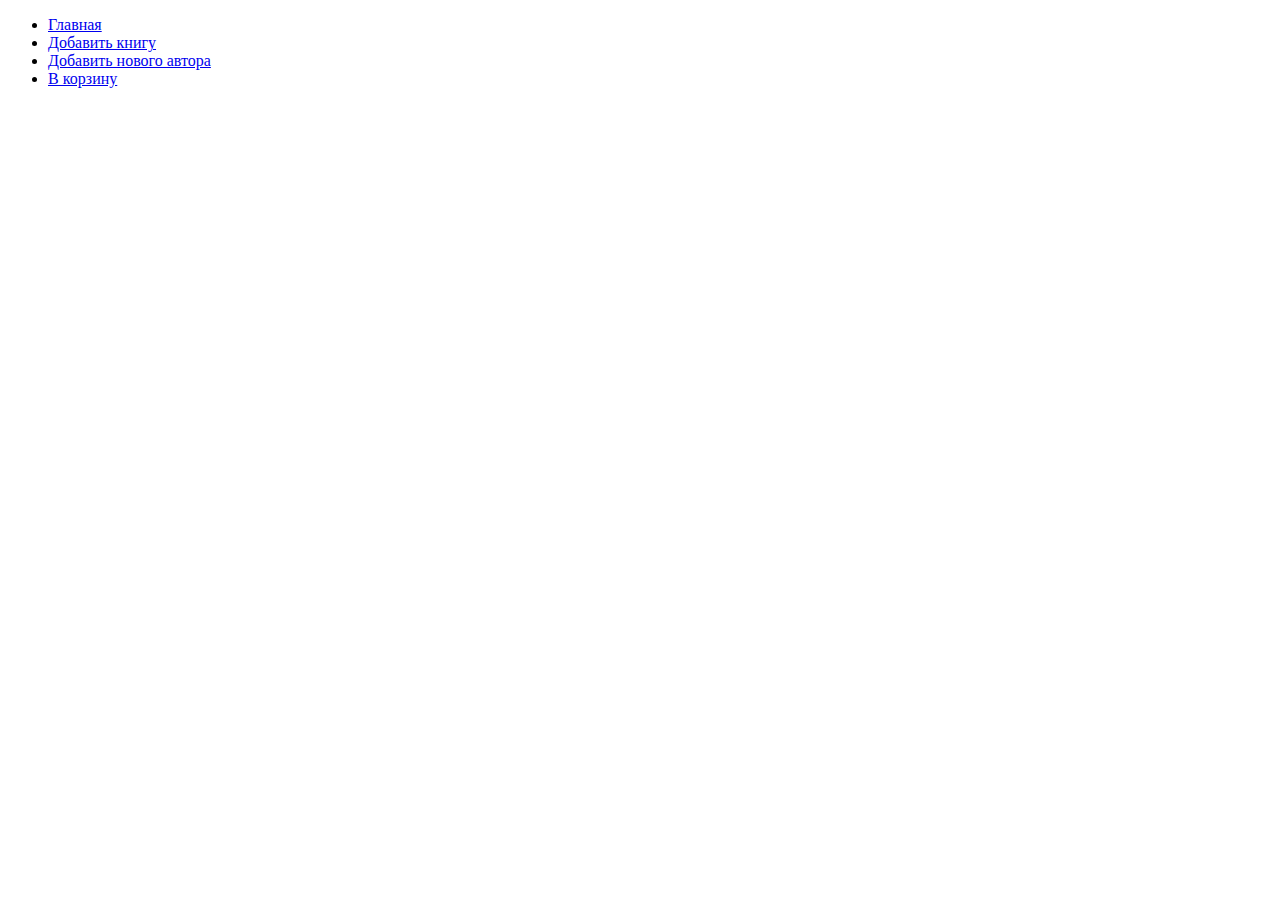
<file: author.html>
<!DOCTYPE html>
<html lang="en">
<head>
    <link href="https://cdn.jsdelivr.net/npm/bootstrap@5.1.3/dist/css/bootstrap.min.css" rel="stylesheet" integrity="sha384-1BmE4kWBq78iYhFldvKuhfTAU6auU8tT94WrHftjDbrCEXSU1oBoqyl2QvZ6jIW3" crossorigin="anonymous">
    <script src="https://cdn.jsdelivr.net/npm/bootstrap@5.1.3/dist/js/bootstrap.bundle.min.js" integrity="sha384-ka7Sk0Gln4gmtz2MlQnikT1wXgYsOg+OMhuP+IlRH9sENBO0LRn5q+8nbTov4+1p" crossorigin="anonymous"></script>
    <script src="https://cdn.jsdelivr.net/npm/@popperjs/core@2.9.3/dist/umd/popper.min.js" integrity="sha384-W8fXfP3gkOKtndU4JGtKDvXbO53Wy8SZCQHczT5FMiiqmQfUpWbYdTil/SxwZgAN" crossorigin="anonymous"></script>
<script src="https://cdn.jsdelivr.net/npm/bootstrap@5.1.1/dist/js/bootstrap.min.js" integrity="sha384-skAcpIdS7UcVUC05LJ9Dxay8AXcDYfBJqt1CJ85S/CFujBsIzCIv+l9liuYLaMQ/" crossorigin="anonymous"></script>
    <meta charset="UTF-8">
    <meta http-equiv="X-UA-Compatible" content="IE=edge">
    <meta name="viewport" content="width=device-width, initial-scale=1.0">
    <title>Добавление нового автора</title>
</head>
<body>
    <ul class="nav">
        <li class="nav-item">
          <a class="nav-link active" aria-current="page" href="index.html">Главная</a>
        </li>
        <li class="nav-item">
          <a class="nav-link" href="Books.html">Добавить книгу</a>
        </li>
        <li class="nav-item">
          <a class="nav-link" href="author.html">Добавить нового автора</a>
        </li>
        <li class="nav-item">
          <a class="nav-link" href="basket.html">В корзину</a>
        </li>
      </ul>
</body>
</html>
</file>
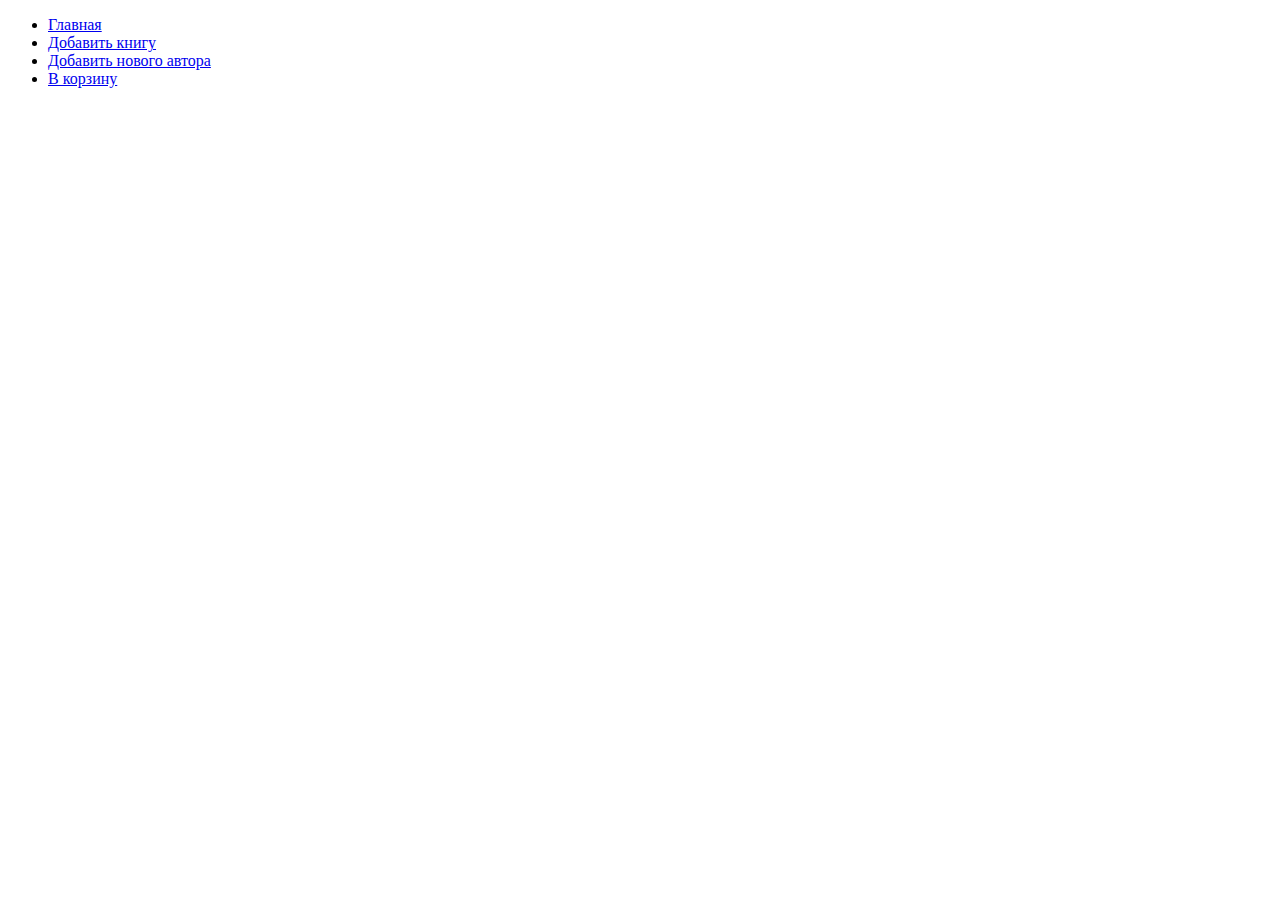
<file: basket.html>
<!DOCTYPE html>
<html lang="en">
<head>
    <link href="https://cdn.jsdelivr.net/npm/bootstrap@5.1.3/dist/css/bootstrap.min.css" rel="stylesheet" integrity="sha384-1BmE4kWBq78iYhFldvKuhfTAU6auU8tT94WrHftjDbrCEXSU1oBoqyl2QvZ6jIW3" crossorigin="anonymous">
    <script src="https://cdn.jsdelivr.net/npm/bootstrap@5.1.3/dist/js/bootstrap.bundle.min.js" integrity="sha384-ka7Sk0Gln4gmtz2MlQnikT1wXgYsOg+OMhuP+IlRH9sENBO0LRn5q+8nbTov4+1p" crossorigin="anonymous"></script>
    <script src="https://cdn.jsdelivr.net/npm/@popperjs/core@2.9.3/dist/umd/popper.min.js" integrity="sha384-W8fXfP3gkOKtndU4JGtKDvXbO53Wy8SZCQHczT5FMiiqmQfUpWbYdTil/SxwZgAN" crossorigin="anonymous"></script>
<script src="https://cdn.jsdelivr.net/npm/bootstrap@5.1.1/dist/js/bootstrap.min.js" integrity="sha384-skAcpIdS7UcVUC05LJ9Dxay8AXcDYfBJqt1CJ85S/CFujBsIzCIv+l9liuYLaMQ/" crossorigin="anonymous"></script>
    <meta charset="UTF-8">
    <meta http-equiv="X-UA-Compatible" content="IE=edge">
    <meta name="viewport" content="width=device-width, initial-scale=1.0">
    <title>Корзина</title>
</head>
<body>
    <ul class="nav">
        <li class="nav-item">
          <a class="nav-link active" aria-current="page" href="index.html">Главная</a>
        </li>
        <li class="nav-item">
          <a class="nav-link" href="Books.html">Добавить книгу</a>
        </li>
        <li class="nav-item">
          <a class="nav-link" href="author.html">Добавить нового автора</a>
        </li>
        <li class="nav-item">
          <a class="nav-link" href="basket.html">В корзину</a>
        </li>
      </ul>
</body>
</html>
</file>
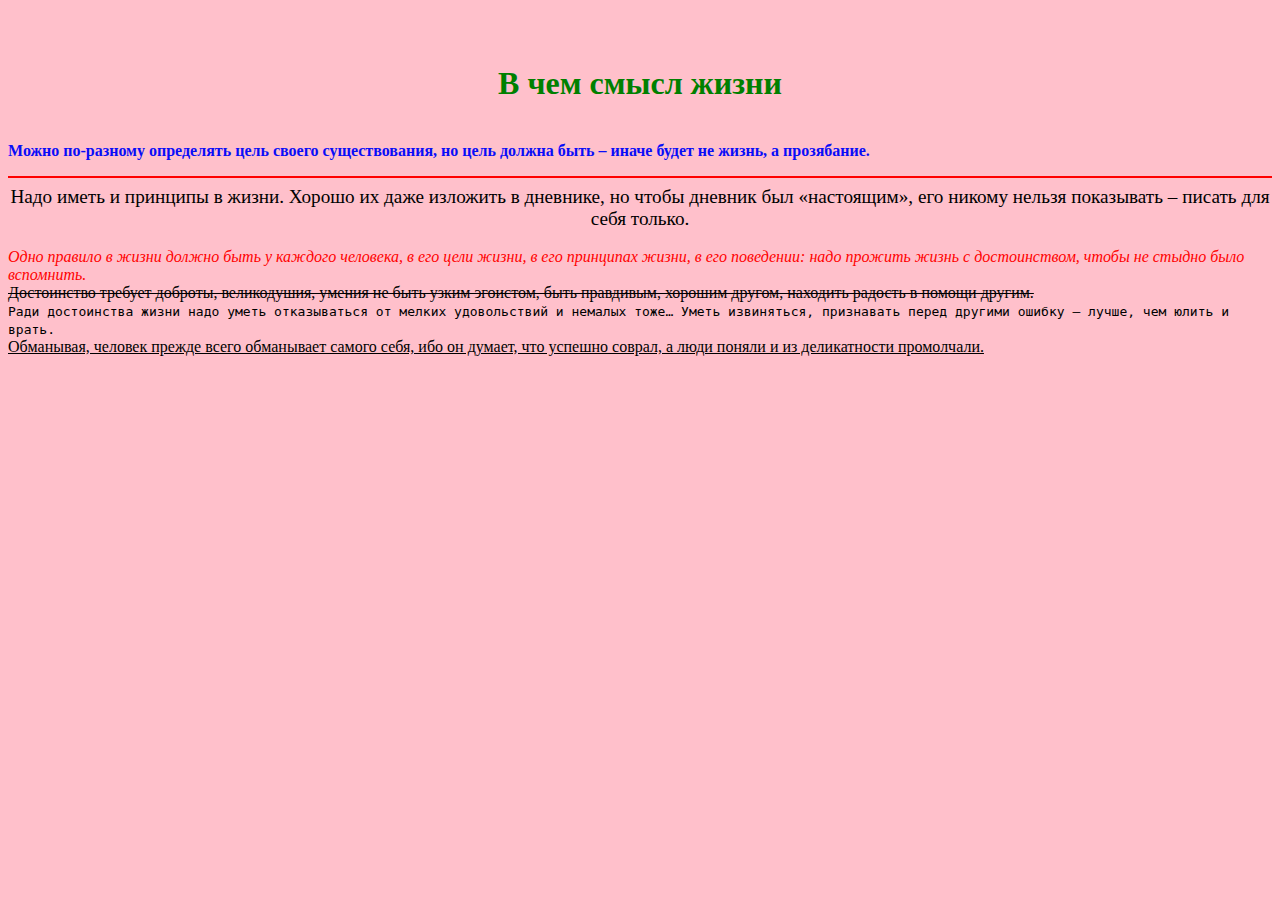
<file: laba.html>
<!DOCTYPE html>
<br lang="en">
<head>
    <title>Лабораторная работа №3</title>
    <style>
body {background: pink;}
h1 {color:  green;}
p {color: rgb(9, 13, 248);}
    </style>
</head>
<br>
    <h1>
    <center>В чем смысл жизни</center>    
    </h1>
    <p> 
<br/><b>Можно по-разному определять цель своего существования, но цель должна быть – иначе будет не жизнь, а прозябание.</b>

<br/><hr color="red"><big><center>Надо иметь и принципы в жизни. Хорошо их даже изложить в дневнике, но чтобы дневник был «настоящим», его никому нельзя показывать – писать для себя только.</big></center>

<br/><i><font color="red">Одно правило в жизни должно быть у каждого человека, в его цели жизни, в его принципах жизни, в его поведении: надо прожить жизнь с достоинством, чтобы не стыдно было вспомнить.</i></font color="red">

<br/><s>Достоинство требует доброты, великодушия, умения не быть узким эгоистом, быть правдивым, хорошим другом, находить радость в помощи другим.</s>

<br/><tt>Ради достоинства жизни надо уметь отказываться от мелких удовольствий и немалых тоже… Уметь извиняться, признавать перед другими ошибку – лучше, чем юлить и врать.</tt>

<br/><u>Обманывая, человек прежде всего обманывает самого себя, ибо он думает, что успешно соврал, а люди поняли и из деликатности промолчали.</u>
    </p>
</body>
</html>
</file>
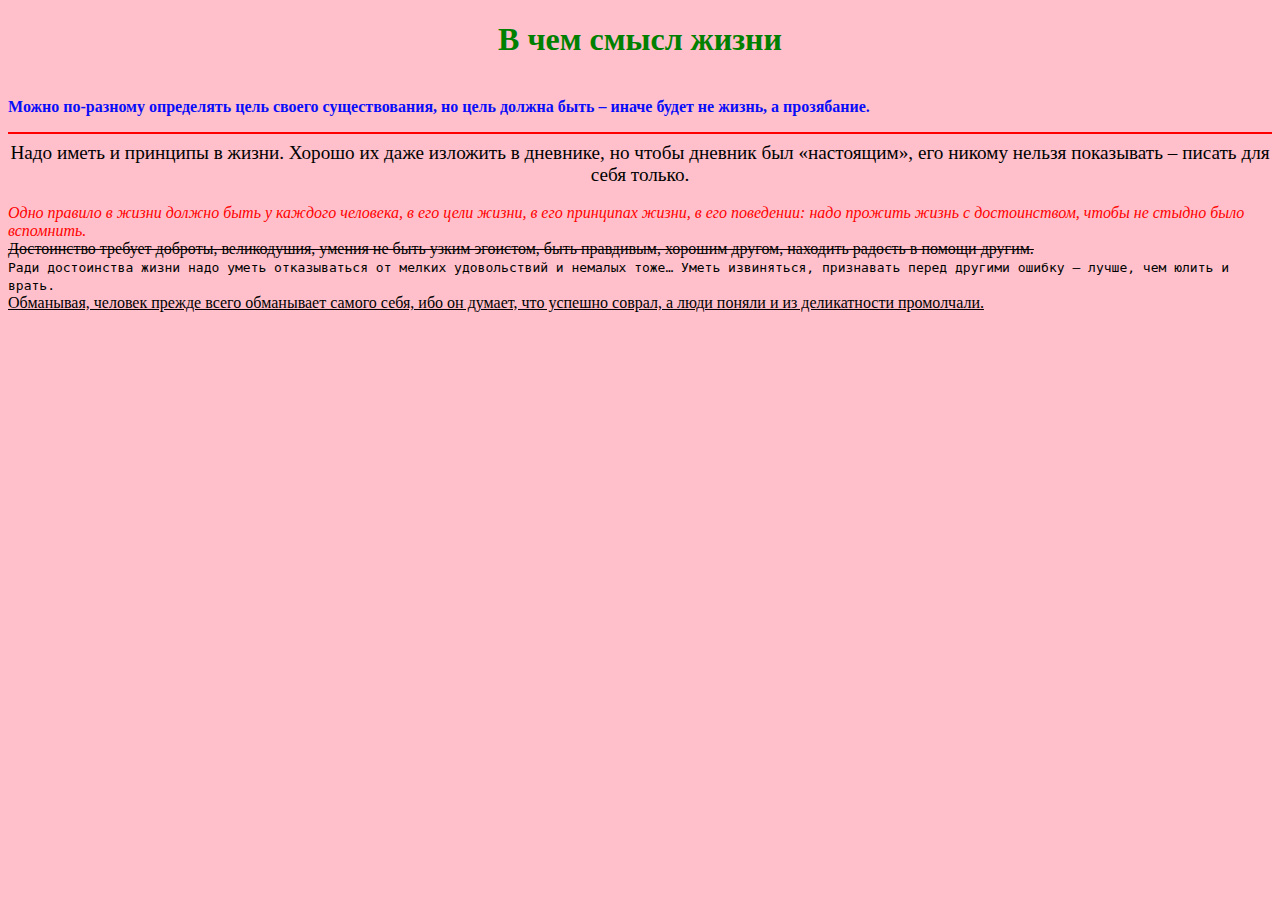
<file: web/лаба.html>
<!DOCTYPE html>
<html lang="en">
<head>
    <title>лабораторная работа №3</title>
    <link rel="stylesheet" href="laba.css">   
</head>
<body>
   <h1><center>В чем смысл жизни</center></h1>
    <p> 
<br/><b>Можно по-разному определять цель своего существования, но цель должна быть – иначе будет не жизнь, а прозябание.</b>

<br/><hr color="red"><big><center>Надо иметь и принципы в жизни. Хорошо их даже изложить в дневнике, но чтобы дневник был «настоящим», его никому нельзя показывать – писать для себя только.</big></center>

<br/><i><font color="red">Одно правило в жизни должно быть у каждого человека, в его цели жизни, в его принципах жизни, в его поведении: надо прожить жизнь с достоинством, чтобы не стыдно было вспомнить.</i></font color="red">

<br/><s>Достоинство требует доброты, великодушия, умения не быть узким эгоистом, быть правдивым, хорошим другом, находить радость в помощи другим.</s>

<br/><tt>Ради достоинства жизни надо уметь отказываться от мелких удовольствий и немалых тоже… Уметь извиняться, признавать перед другими ошибку – лучше, чем юлить и врать.</tt>

<br/><u>Обманывая, человек прежде всего обманывает самого себя, ибо он думает, что успешно соврал, а люди поняли и из деликатности промолчали.</u>
    </p>
</p>
</body>
</html>
</file>
<file: web/laba.css>
body {background: pink;}
h1 {color:  green;}
p {color: rgb(9, 13, 248);}
</file>
